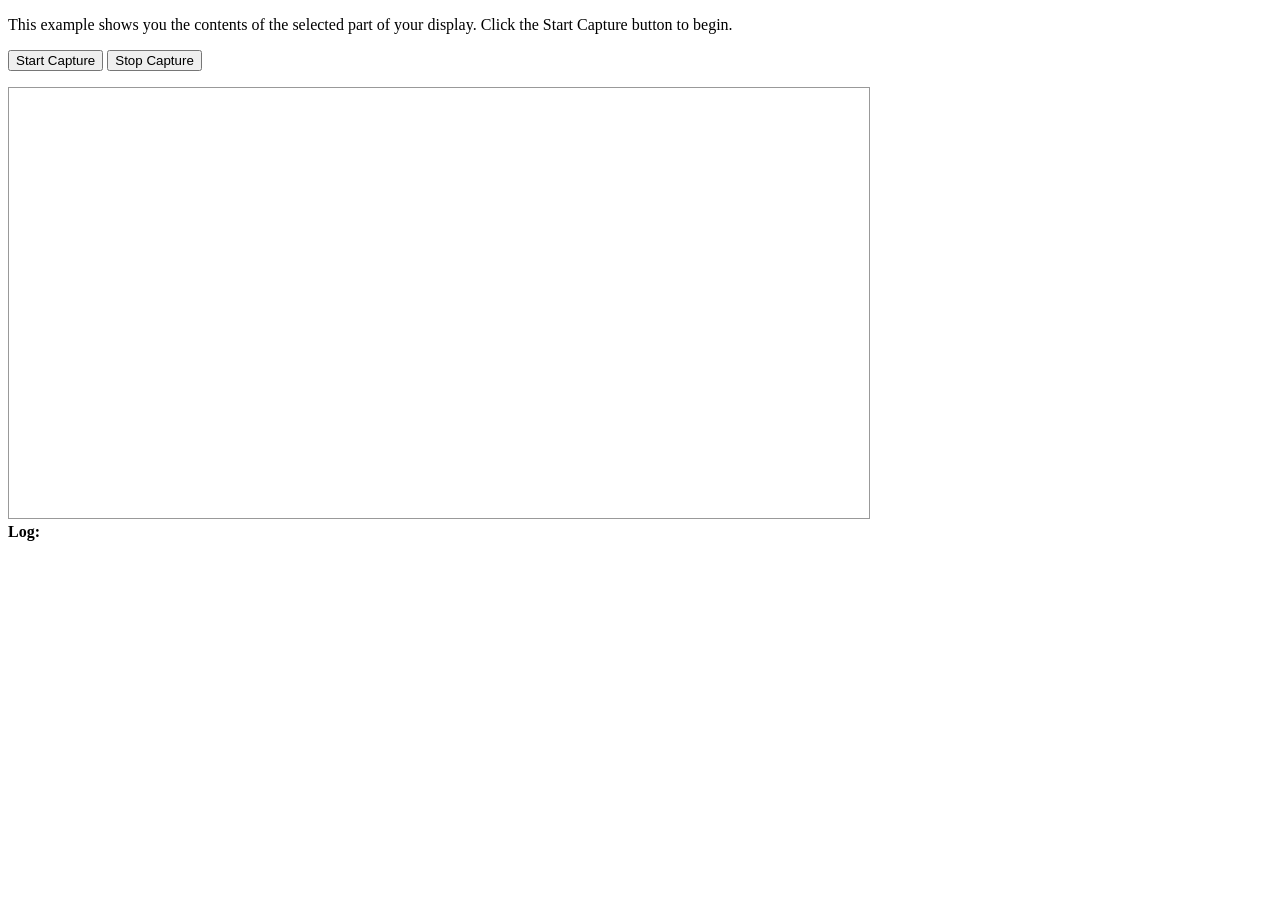
<file: prueba/index.html>
<!DOCTYPE html>	
<html lang="en">	
<head>	
    <meta charset="UTF-8">	
    <meta name="viewport" content="width=device-width, initial-scale=1.0">	
    <meta http-equiv="X-UA-Compatible" content="ie=edge">	
    <title>Screen Record</title>	
    <link rel="stylesheet" href="index.css">	
</head>	
<body>	
    <p>This example shows you the contents of the selected part of your display.	
    Click the Start Capture button to begin.</p>	
    <p><button id="start">Start Capture</button>&nbsp;<button id="stop">Stop Capture</button></p>	
    <video id="video" autoplay></video>	
    <br>	
    <strong>Log:</strong>	
    <br>	
    <pre id="log"></pre>	
    <script src="index.js"></script>	
</body>	
</html>
</file>
<file: prueba/index.css>
#video {	
    border: 1px solid #999;	
    width: 98%;	
    max-width: 860px;	
  }	
  .error {	
    color: red;	
  }	
  .warn {	
    color: orange;	
  }	
  .info {	
    color: darkgreen;	
  }
</file>
